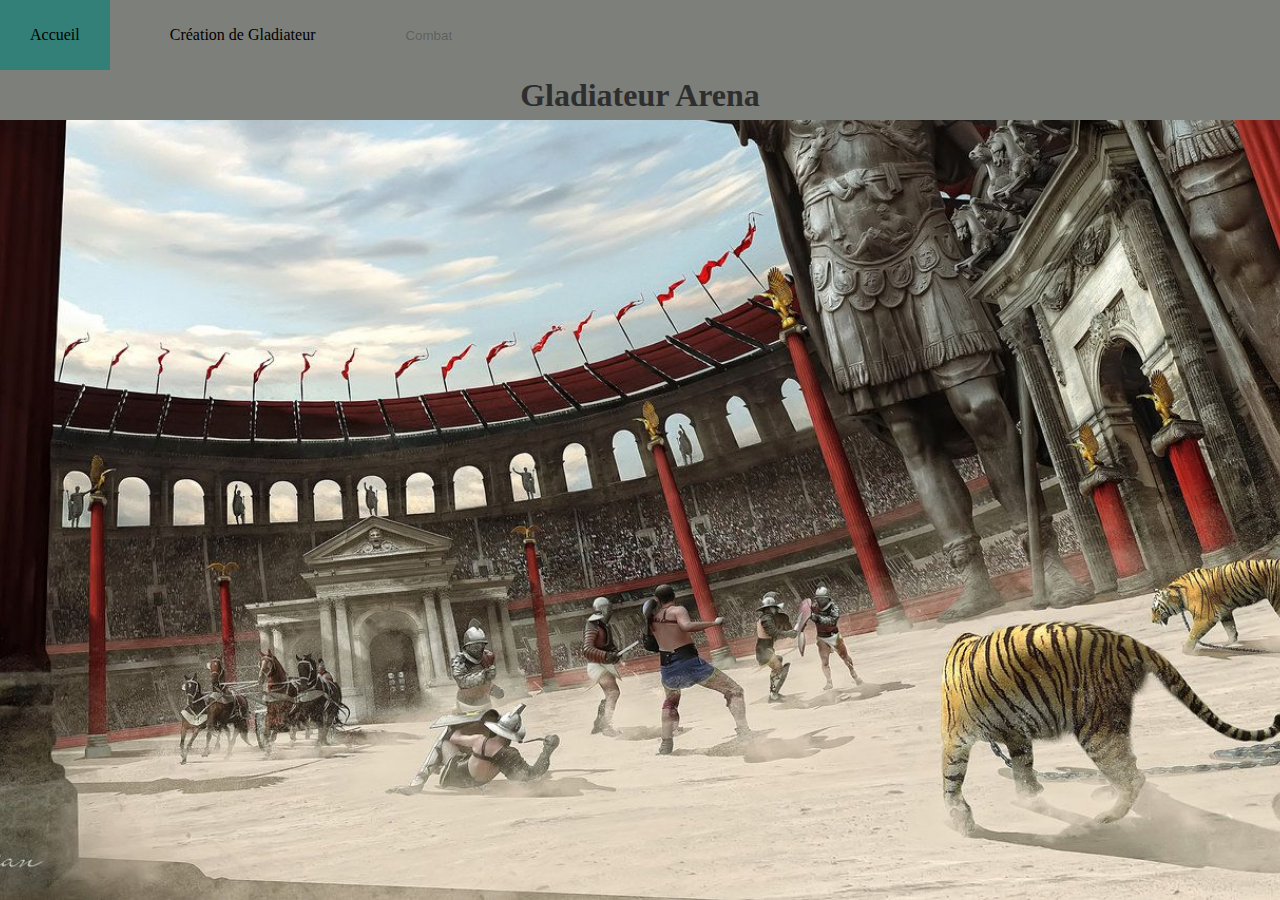
<file: index.html>
<!DOCTYPE html>
<html lang="en">
<head>
    <meta charset="UTF-8">
    <meta http-equiv="X-UA-Compatible" content="IE=edge">
    <meta name="viewport" content="width=device-width, initial-scale=1.0">
    <script src="./js/CONSTANT.js"></script>
    <script src="../js/Gladiateurs.js" async></script>
    <script src="../js/Ludi.js" async></script>
    <script src="./js/index.js" async></script>
    <link rel="stylesheet" href="./css/index.css">
    <link rel="stylesheet" href="./css/global.css">
    <link rel="stylesheet" href="./css/nav.css">
    <title>Document</title>
</head>
<body>
    <nav>
        <ul id="menu">
            <li><a href="./index.html"><div class="link">Accueil</div></a></li>
            <li><a href="./html/creationPerso.html"><div class="link">Création de Gladiateur</div></a></li>
            <li><button disabled id="combat" onclick="goFight()"><div class="link">Combat</div></button></li>
        </ul>
    </nav>
    <header>
        <h1>Gladiateur Arena</h1>
    </header>
    <main>
        <section class="select-perso">
        </section>
    </main>

</body>
</html>
</file>
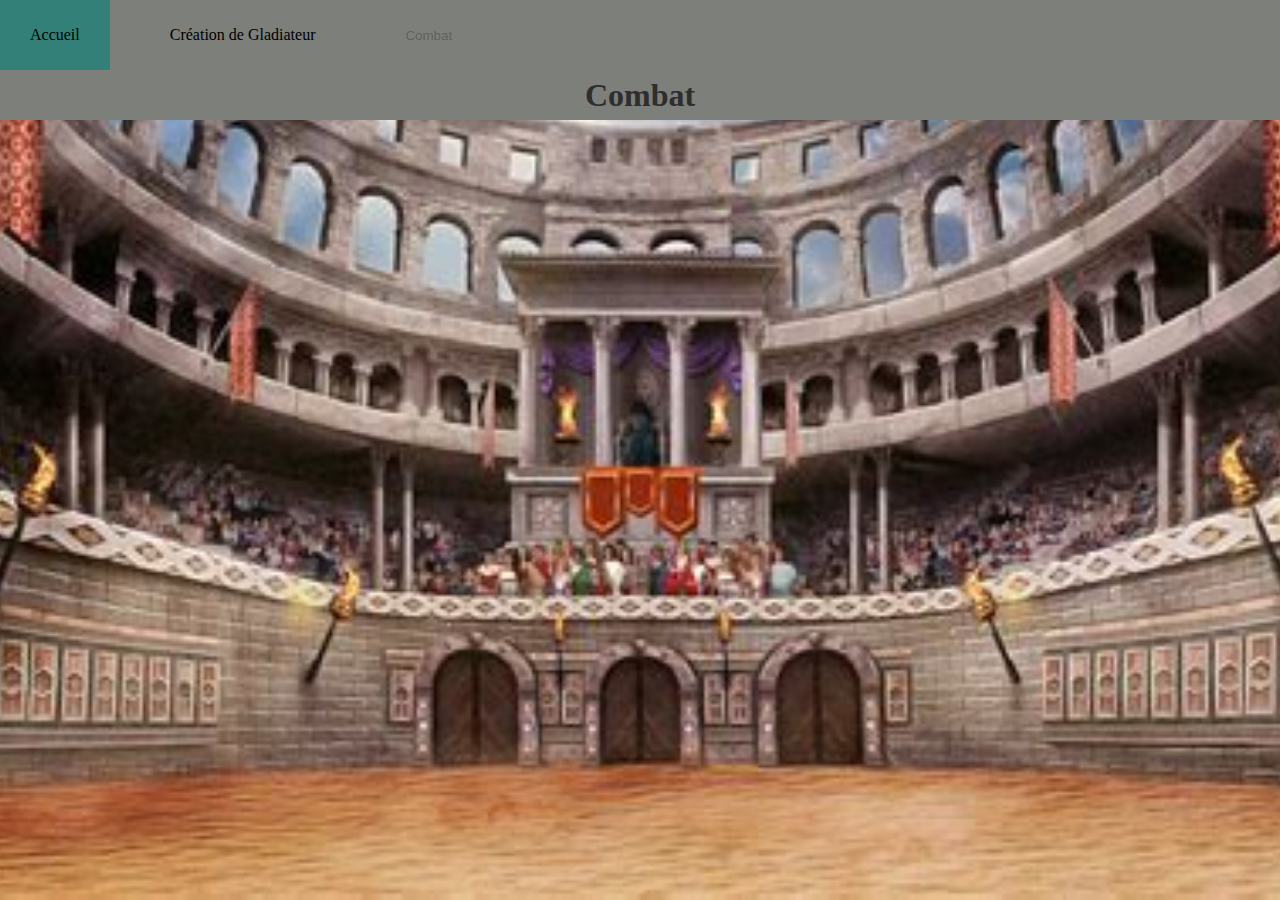
<file: html/combat.html>
<!DOCTYPE html>
<html lang="en">
<head>
    <meta charset="UTF-8">
    <meta http-equiv="X-UA-Compatible" content="IE=edge">
    <meta name="viewport" content="width=device-width, initial-scale=1.0">
    <script src="../js/CONSTANT.js"></script>
    <script src="../js/Gladiateurs.js" async></script>
    <script src="../js/Ludi.js" async></script>
    <script src="../js/combat.js" async></script>
    <link rel="stylesheet" href="../css/nav.css">
    <link rel="stylesheet" href="../css/combat.css">
    <link rel="stylesheet" href="../css/global.css">
    <title>Document</title>
</head>
<body>
    <nav>
        <ul id="menu">
            <li><a href="../index.html"><div class="link">Accueil</div></a></li>
            <li><a href="./creationPerso.html"><div class="link">Création de Gladiateur</div></a></li>
            <li><button disabled id="combat"><div class="link">Combat</div></button></li>
        </ul>
    </nav>
    <header>
        <h1>Combat</h1>
    </header>
    <main>
        <section class="arena">
        </section>
    </main>
    

    
</body>
</html>
</file>
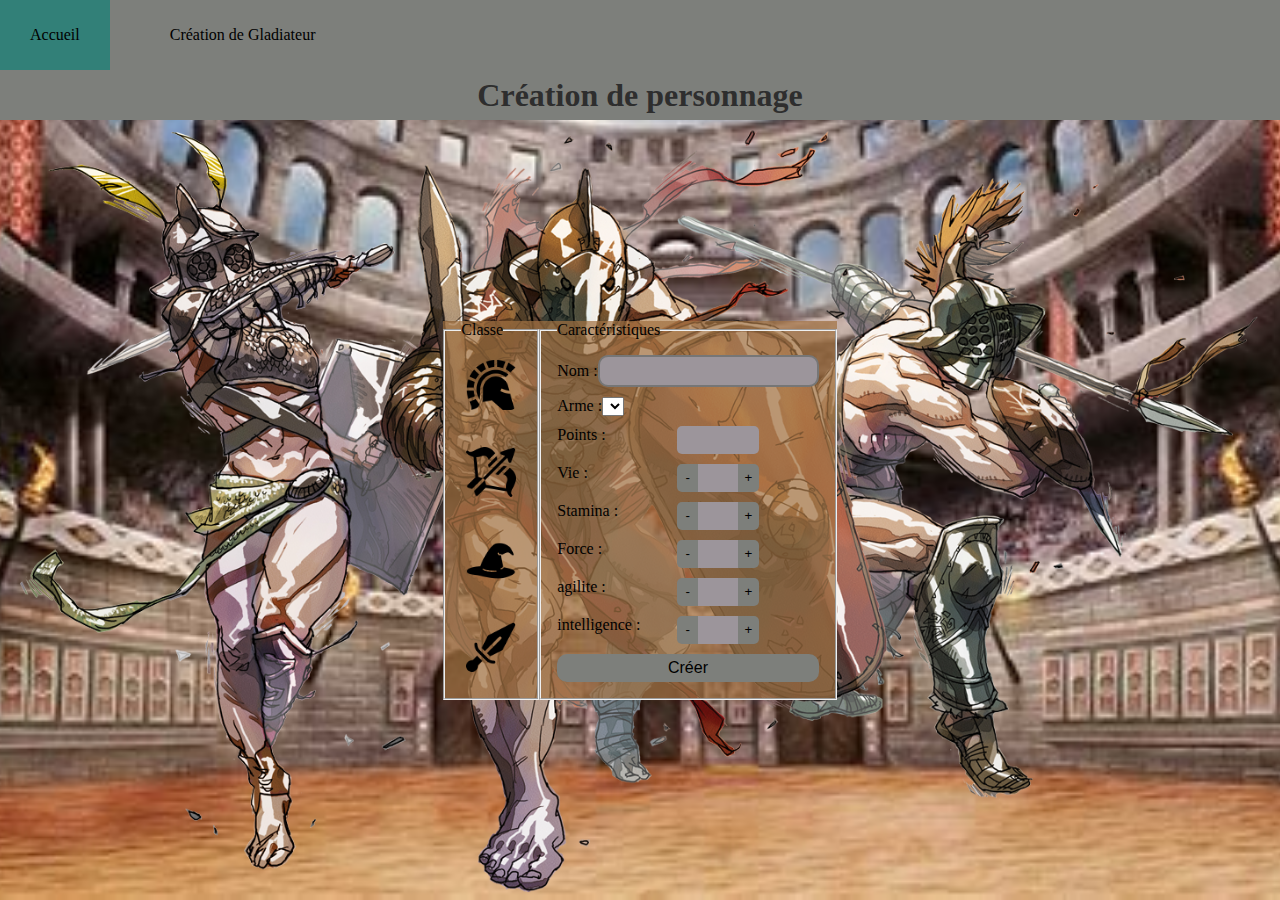
<file: html/creationPerso.html>
<!DOCTYPE html>
<html lang="en">
<head>
    <meta charset="UTF-8">
    <meta http-equiv="X-UA-Compatible" content="IE=edge">
    <meta name="viewport" content="width=device-width, initial-scale=1.0">
    <script src="../js/CONSTANT.js"></script>
    <script src="../js/Gladiateurs.js" async></script>
    <script src="../js/Ludi.js" async></script>
    <script src="../js/creation.js" async></script>
    <link rel="stylesheet" href="../css/nav.css">
    <link rel="stylesheet" href="../css/creation.css">
    <link rel="stylesheet" href="../css/global.css">
    <title>Document</title>
</head>
<body>
    <nav>
        <ul>
            <li><a href="../index.html"><div class="link">Accueil</div></a></li>
            <li><a href="./creationPerso.html"><div class="link">Création de Gladiateur</div></a></li>
        </ul>
    </nav>
    <header>
        <h1>Création de personnage</h1>
    </header>
    <main>
        <section>
            <form action="#" method="get">
                <fieldset id="classSelector">
                  <legend>Classe</legend>
                  <label>
                    <input
                      type="radio"
                      name="classe"
                      value="guerrier"
                      autocomplete="off"
                      onclick="handleRadioClick(event)" />
                    <img src="../img/guerrier.png" alt="guerrier" />
                  </label>
                  <label>
                    <input
                      type="radio"
                      name="classe"
                      value="archer"
                      autocomplete="off"
                      onclick="handleRadioClick(event)" />
                    <img src="../img/archer.png" alt="archer" />
                  </label>
                  <label>
                    <input
                      type="radio"
                      name="classe"
                      value="mage"
                      autocomplete="off"
                      onclick="handleRadioClick(event)" />
                    <img src="../img/mage.png" alt="mage" />
                  </label>
                  <label>
                    <input
                      type="radio"
                      name="classe"
                      value="assassin"
                      autocomplete="off"
                      onclick="handleRadioClick(event)" />
                    <img src="../img/assassin.png" alt="assassin" />
                  </label>
                </fieldset>
                <fieldset id="formGladiateur">
                  <legend>Caractéristiques</legend>
                  <label>Nom :<input class="nom" type="text" name="nom" /></label>
                  <label>Arme :<select name="arme" id="arme">

                  </select></label>
                  <label class="points"
                    >Points :
                    <input
                      class="input-caract"
                      readonly
                      type="number"
                      name="points"
                      autocomplete="off"
                  /></label>
                  <label class="stat"
                    >Vie :<button
                    class="decrease btn"
                    type="button"
                    value="Decrement"
                    onclick="decrease(event)">
                    -
                  </button><input
                      class="input-caract"
                      type="number"
                      name="vie"
                      step="5"
                      autocomplete="off"
                      readonly />
                      <button
                      class="increase btn"
                      value="Increment"
                      type="button"
                      onclick="increase(event)">
                      +</button
                    ></label
                  >
                  <label class="stat"
                    >Stamina :<button
                    class="decrease btn"
                    type="button"
                    value="Decrement"
                    onclick="decrease(event)">
                    -
                  </button><input
                      class="input-caract"
                      type="number"
                      name="stamina"
                      step="5"
                      autocomplete="off"
                      readonly />
                      <button
                      class="increase btn"
                      value="Increment"
                      type="button"
                      onclick="increase(event)">
                      +</button
                    ></label
                  >
                  <label class="stat"
                    >Force :
                    <button
                      class="decrease btn"
                      type="button"
                      value="Decrement"
                      onclick="decrease(event)">
                      -
                    </button><input
                      class="input-caract"
                      type="number"
                      name="force"
                      autocomplete="off"
                      readonly
                      oninput="handleChange(event)" />
                      <button
                      class="increase btn"
                      value="Increment"
                      type="button"
                      onclick="increase(event)">
                      +</button
                    >
                  </label>
                  <label class="stat"
                    >agilite :<button
                    class="decrease btn"
                    type="button"
                    value="Decrement"
                    onclick="decrease(event)">
                    -
                  </button>
                    <input
                      autocomplete="off"
                      class="input-caract"
                      type="number"
                      name="agilite"
                      readonly
                      oninput="handleChange(event)" />
                      <button
                      class="increase btn"
                      value="Increment"
                      type="button"
                      onclick="increase(event)">
                      +</button
                    ></label
                  >
                  <label class="stat"
                    >intelligence :<button
                    class="decrease btn"
                    type="button"
                    value="Decrement"
                    onclick="decrease(event)">
                    -
                  </button>
                    <input
                      autocomplete="off"
                      class="input-caract"
                      type="number"
                      name="intelligence"
                      readonly
                      oninput="handleChange(event)" />
                      <button
                      class="increase btn"
                      value="Increment"
                      type="button"
                      onclick="increase(event)">
                      +</button
                    ></label
                  >
                  <button class="submit" type="submit" onclick="createGladiateur()">Créer</button>
                </fieldset>
                
              </form>
        </section>
    </main>
    

</body>
</html>
</file>
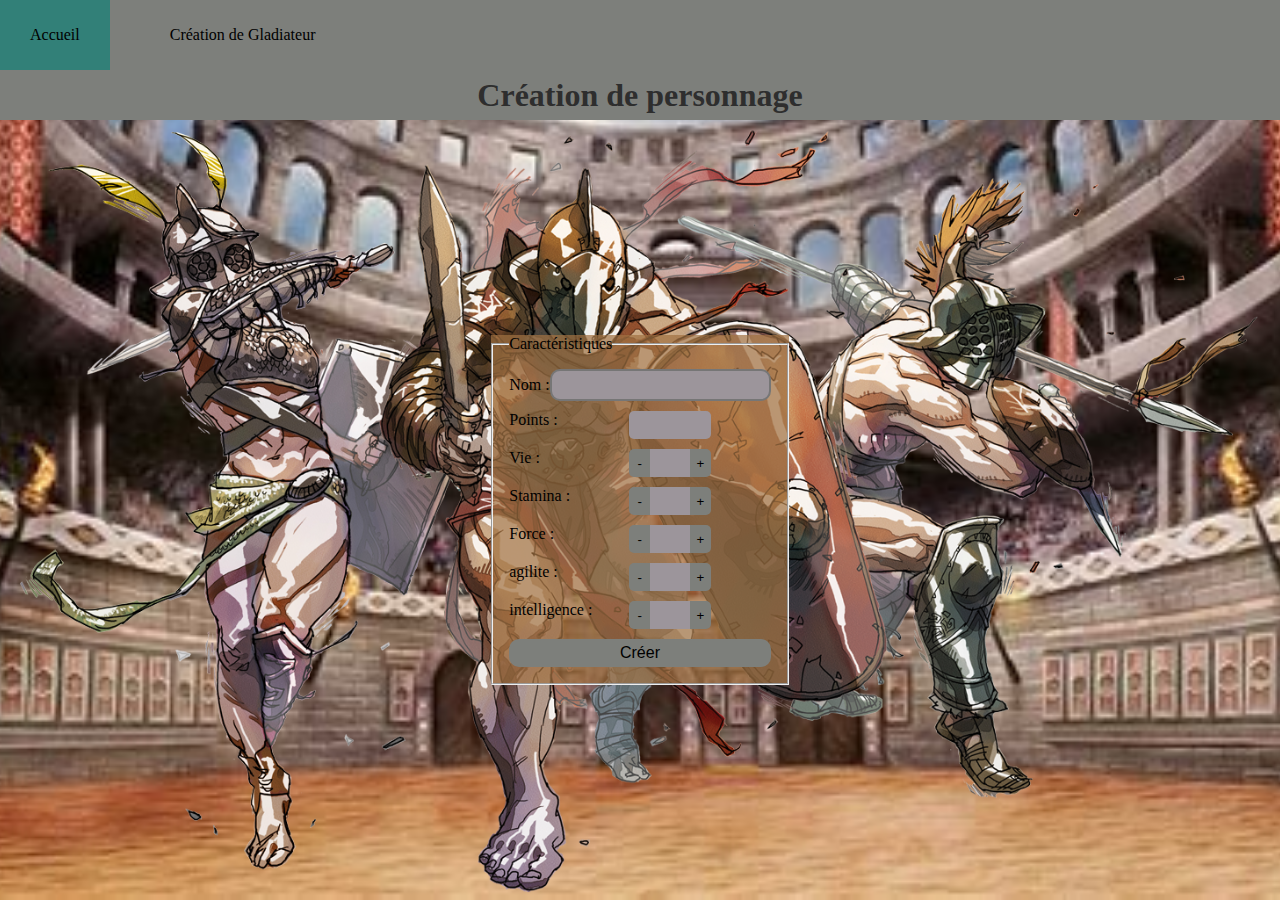
<file: html/lvlUp.html>
<!DOCTYPE html>
<html lang="en">
<head>
    <meta charset="UTF-8">
    <meta http-equiv="X-UA-Compatible" content="IE=edge">
    <meta name="viewport" content="width=device-width, initial-scale=1.0">
    <script src="../js/CONSTANT.js"></script>
    <script src="../js/Gladiateurs.js" async></script>
    <script src="../js/Ludi.js" async></script>
    <script src="../js/lvlUp.js" async></script>
    <link rel="stylesheet" href="../css/nav.css">
    <link rel="stylesheet" href="../css/creation.css">
    <link rel="stylesheet" href="../css/global.css">
    <title>Document</title>
</head>
<body>
    <nav>
        <ul>
            <li><a href="../index.html"><div class="link">Accueil</div></a></li>
            <li><a href="./creationPerso.html"><div class="link">Création de Gladiateur</div></a></li>
        </ul>
    </nav>
    <header>
        <h1>Création de personnage</h1>
    </header>
    <main>
        <section>
            <form action="#" method="get">
                <fieldset id="formGladiateur">
                  <legend>Caractéristiques</legend>
                  <label>Nom :<input class="nom" readonly type="text" name="nom" /></label>
                  </select></label>
                  <label class="points"
                    >Points :
                    <input
                      class="input-caract"
                      readonly
                      type="number"
                      name="points"
                      autocomplete="off"
                  /></label>
                  <label class="stat"
                    >Vie :<button
                    class="decrease btn"
                    type="button"
                    value="Decrement"
                    onclick="decrease(event)">
                    -
                  </button><input
                      class="input-caract"
                      type="number"
                      name="vie"
                      step="5"
                      autocomplete="off"
                      readonly />
                      <button
                      class="increase btn"
                      value="Increment"
                      type="button"
                      onclick="increase(event)">
                      +</button
                    ></label
                  >
                  <label class="stat"
                    >Stamina :<button
                    class="decrease btn"
                    type="button"
                    value="Decrement"
                    onclick="decrease(event)">
                    -
                  </button><input
                      class="input-caract"
                      type="number"
                      name="stamina"
                      step="5"
                      autocomplete="off"
                      readonly />
                      <button
                      class="increase btn"
                      value="Increment"
                      type="button"
                      onclick="increase(event)">
                      +</button
                    ></label
                  >
                  <label class="stat"
                    >Force :
                    <button
                      class="decrease btn"
                      type="button"
                      value="Decrement"
                      onclick="decrease(event)">
                      -
                    </button><input
                      class="input-caract"
                      type="number"
                      name="force"
                      autocomplete="off"
                      readonly
                      oninput="handleChange(event)" />
                      <button
                      class="increase btn"
                      value="Increment"
                      type="button"
                      onclick="increase(event)">
                      +</button
                    >
                  </label>
                  <label class="stat"
                    >agilite :<button
                    class="decrease btn"
                    type="button"
                    value="Decrement"
                    onclick="decrease(event)">
                    -
                  </button>
                    <input
                      autocomplete="off"
                      class="input-caract"
                      type="number"
                      name="agilite"
                      readonly
                      oninput="handleChange(event)" />
                      <button
                      class="increase btn"
                      value="Increment"
                      type="button"
                      onclick="increase(event)">
                      +</button
                    ></label
                  >
                  <label class="stat"
                    >intelligence :<button
                    class="decrease btn"
                    type="button"
                    value="Decrement"
                    onclick="decrease(event)">
                    -
                  </button>
                    <input
                      autocomplete="off"
                      class="input-caract"
                      type="number"
                      name="intelligence"
                      readonly
                      oninput="handleChange(event)" />
                      <button
                      class="increase btn"
                      value="Increment"
                      type="button"
                      onclick="increase(event)">
                      +</button
                    ></label
                  >
                  <input type="hidden" name="id">
                  <button class="submit" type="submit" onclick="lvlUpGladiateur()">Créer</button>
                </fieldset>
                
              </form>
        </section>
    </main>
    

</body>
</html>
</file>
<file: css/index.css>
body{
    background-image: url(../img/ludi.jpg);
    background-position: top; /* Center the image */
    background-repeat: no-repeat; /* Do not repeat the image */
    background-size: cover; /* Resize the background image to cover the entire container */
}

section{
    display: flex;
    flex-direction: row;
    flex-wrap: wrap;
    gap: 50px;
    padding: 40px 60px;
}



section .carte-selected{
    border: solid 5px rgb(148, 54, 54);
}

section .carte-selected .select{
    background-color: var(--carte-button-hover-color);
}

.buttons button{
    border : none;
    background-color: var(--carte-button-color);
    border-radius: 10px;
}
.buttons button:hover{
    background-color: var(--carte-button-hover-color);
}
.buttons{
    gap:2px;
}
</file>
<file: css/global.css>
:root {
    --creation-carte-background-color: #a17242b6;
    --creation-carte-button-color: #7d7f7b;
    --creation-carte-input-color: #9c959b;
    --creation-carte-selected-color: #88587e;
    --creation-carte-selected-border-color: #9b859a;
    --carte-color : #b4b7b0;
    --carte-header-color : #635950;
    --stamina-color : white;
    --stamina-bg-color: grey;
    --bar-border-color: rgb(202, 202, 202);
    --start-button-color: rgba(173, 31, 31, 0.795);
    --combat-log-color : rgba(226, 206, 170, 0.884);
    --carte-button-color : #7d7f7b;
    --carte-button-hover-color : #5d5e5c;
    --nav-bg-color : #7d7f7b;
    --nav-hover-color:rgba(31, 128, 119, 0.788);
    --carte-selected-color : #856970;
    --header-bg-color : #7d7f7b;
    --header-color : rgb(46, 46, 46);
}


*{
    padding: 0;
    margin: 0;
}

a{
    text-decoration: none;
    color: black;
}

html, body{
    height: 100%;
}


body{
    display: grid;
    grid-template-areas: "nav""header""main";
    grid-template-rows: 70px 50px 1fr;
}


.carte{
    width: 250px;
    height: 300px;
    border-radius: 5px;
    border: solid 1px black;
    display: flex;
    flex-direction: column;
    background-color: var(--carte-color);
}



.carte table{
    width: 100%;
    height: 100%;
}

.carte th{
    background-color: var(--carte-header-color);

}
.select{
    width: 50%;
    height: 50px;
}
.supp{
    width:50%;
    height: 50px;
}
.buttons{
    display: flex;
}

.bar{
    width:99%;
    border: 1px solid var(--bar-border-color);
    border-radius: 3px;
}
.bar-vie{
    height: 25px;
}
.bar-stamina{
    height: 10px;
    background-color: var(--stamina-bg-color);
}
.bar-stamina:-moz-meter-optimum::-moz-meter-bar {
    background:var(--stamina-color);
}
.pv{
    display: block;
    height: 0;
}
.pv::after {
    content : attr(data-value);
    top : -1.2rem;
    left:0.2rem;
    position:relative;
    font-size: 0.7rem;
   }
.stamina{
    display: block;
    height: 0;
}
.stamina::after {
    content : attr(data-value);
    top : -1.2rem;
    left:0.2rem;
    position:relative;
    font-size: 0.7rem;
   }
</file>
<file: css/nav.css>
nav ul{
    height: 100%;
    display: flex;
    justify-content: flex-start;
    gap:30px;
    list-style: none;
    background-color: var(--nav-bg-color);
}

.link{
    padding: 0 30px;
    height: 70px;
    display: flex;
    align-items: center;
}

.link:hover{
    background-color: var(--nav-hover-color);
}

header{
    display: flex;
    justify-content: center;
    align-items: center;
    background-color: var(--header-bg-color);
    color :var(--header-color)
}


#combat{
    border: none;
    background-color: brown;
    cursor: pointer;
}
#combat[disabled]{
    pointer-events: none;
    background-color: var(--header-bg-color);
}
</file>
<file: css/combat.css>
body{
    background-image: url(../img/arena.jpg);
    background-position: center; /* Center the image */
    background-repeat: no-repeat; /* Do not repeat the image */
    background-size: cover; /* Resize the background image to cover the entire container */
}

.arena{
    display: grid;
    grid-template-columns: 1fr 100px 1fr;
    grid-template-areas: 
    "joueur1 button joueur2"
    "log log log";
    justify-items: center;
    gap: 20px
}

th{
    height:50px;
}

.joueur1{
    grid-area: joueur1;
}
#start{
    grid-area: button;
    height:100px;
    width:100px;
    align-self: center;
    border : none;
    background-color: var(--start-button-color);
    border-radius: 10px;
    cursor: pointer;
}
.joueur2{
    grid-area: joueur2;
}
.divLog{
    grid-area: log;
}
.combatLog{
    width:400px;
    height:300px;
    border:solid 1px;
    background-color: var(--combat-log-color);
    overflow-y: scroll;
}
</file>
<file: css/creation.css>
body{
  background-image: url(../img/arena.jpg);
  background-position: center; /* Center the image */
  background-repeat: no-repeat; /* Do not repeat the image */
  background-size: cover; /* Resize the background image to cover the entire container */
}

body{
  display: grid;
  grid-template-areas: "nav""header""main";
  grid-template-rows: 70px 150px 1fr;
}

main{
    display: flex;
    justify-content: center;
    align-items: center;
    background-image: url(../img/gladiators_team.png);
    background-position: center; /* Center the image */
    background-repeat: no-repeat; /* Do not repeat the image */
    background-size: cover;
}
  
  /* HIDE RADIO */
  [type="radio"] {
    position: absolute;
    opacity: 0;
    width: 0;
    height: 0;
  }
  
  /* IMAGE STYLES */
  [type="radio"] + img {
    cursor: pointer;
  }
  
  /* CHECKED STYLES */
  [type="radio"]:checked + img {
    outline: 2px solid var(--creation-carte-selected-border-color);
    background-color: var(--creation-carte-selected-color);
  }
  
  form {
    display: flex;
    justify-content: space-evenly;
    background-color: var(--creation-carte-background-color);
  }
  
  #classSelector {
    display: flex;
    padding: 1em;
    flex-direction: column;
    justify-content: space-between;
    align-items: center;
  }
  
  
  #formGladiateur {
    display: flex;
    padding: 1em;
    flex-direction: column;
    gap: 10px;
  }

  img {
    border-radius: 10px;
    width: 50px;
    padding: 5px;
  }
  
  .input-caract {
    text-align: center;
    background-color: var(--creation-carte-input-color);
    border: none;
    padding: 5px;
    font-size: 1em;
  }
  
  /* Chrome, Safari, Edge, Opera */
  input::-webkit-outer-spin-button,
  input::-webkit-inner-spin-button {
    -webkit-appearance: none;
    margin: 0;
  }
  
  /* Firefox */
  input[type="number"] {
    -moz-appearance: textfield;
  }

  
  .stat {
    display: grid;
    grid-template-columns: 7.5rem 1.3rem 2.5rem 1.3rem;
  }
  .points {
    display: grid;
    grid-template-columns: 7.5rem 5.1rem;
  }
  
  .points input {
    border-radius: 5px 5px 5px 5px;
  }
  .nom {
    border-style: double;
    padding: 5px;
    border-radius: 10px 10px 10px 10px;
    background-color: var(--creation-carte-input-color);
    font-size: 1em;
  }
  
  .btn {
    border: none;
  }
  .increase {
    border-radius: 0px 5px 5px 0px;
    background-color: var(--creation-carte-button-color);
  }
  .decrease {
    border-radius: 5px 0px 0px 5px;
    background-color: var(--creation-carte-button-color);
  }
  .submit {
    border: none;
    padding: 5px;
    font-size: 1em;
    border-radius: 10px 10px 10px 10px;
    background-color: var(--creation-carte-button-color);
  }
</file>
